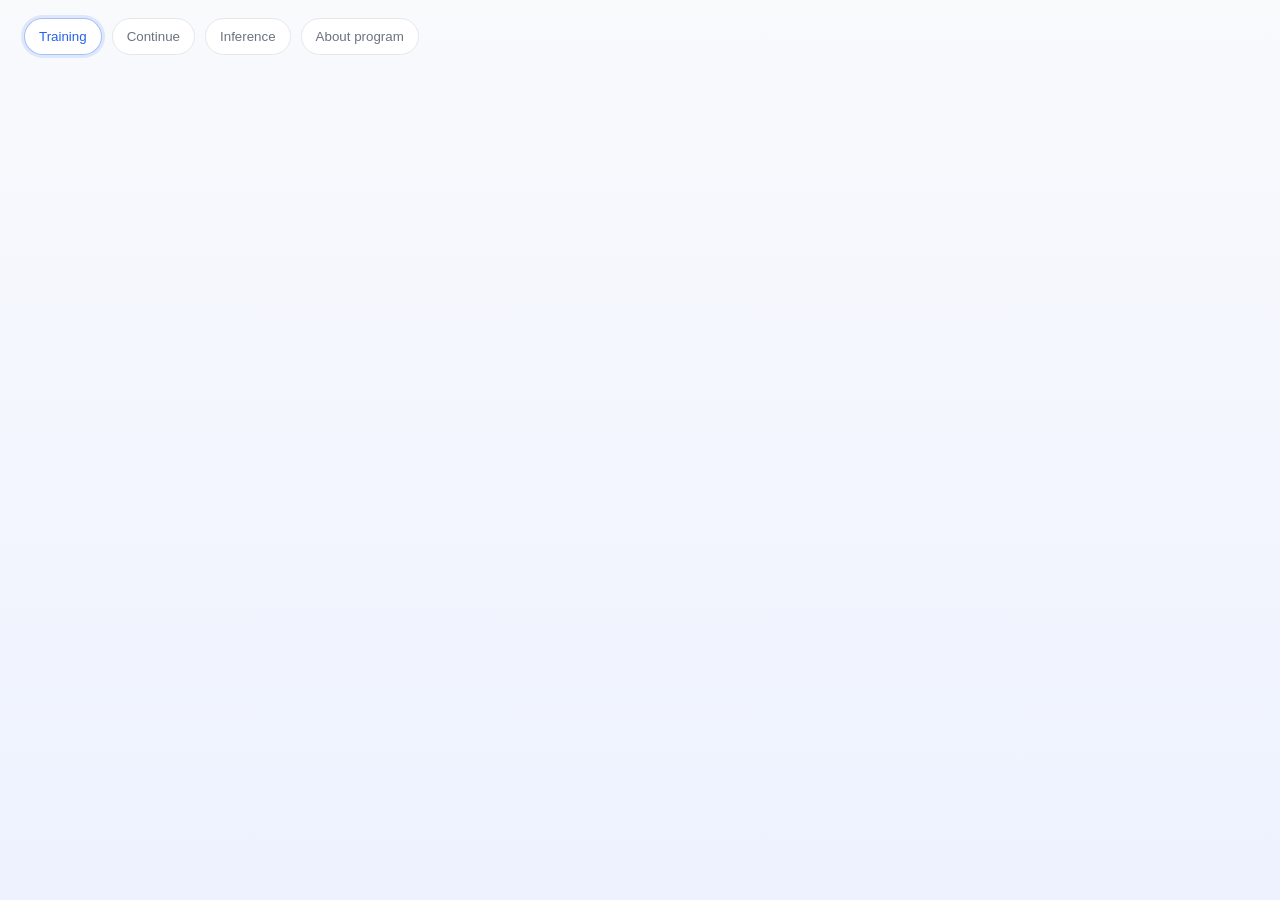
<file: web/index.html>
<!doctype html>
<html lang="ru">
<head>
  <meta charset="utf-8" />
  <meta name="viewport" content="width=device-width,initial-scale=1" />
  <title>Style Transfer CycleGAN</title>
  <link rel="stylesheet" href="./css/base.css?v=3" />
  <link rel="stylesheet" href="./css/header.css?v=3" />
  <link rel="stylesheet" href="./css/layout.css?v=3" />
  <link rel="stylesheet" href="./css/tabs.css?v=3" />
  <link rel="stylesheet" href="./css/forms.css?v=3" />
  <link rel="stylesheet" href="./css/buttons.css?v=3" />
  <link rel="stylesheet" href="./css/feedback.css?v=3" />
  <link rel="stylesheet" href="./css/gallery.css?v=3" />
  <link rel="stylesheet" href="./css/training.css?v=3" />
  <link rel="stylesheet" href="./css/resume.css?v=3" />
  <link rel="stylesheet" href="./css/inference.css?v=3" />
  <link rel="stylesheet" href="./css/help.css?v=3" />
</head>

<body>
  <div class="app">
    <main class="content">
      <nav class="tabs">
        <button class="tab active" data-tab="train">Training</button>
        <button class="tab" data-tab="resume">Continue</button>
        <button class="tab" data-tab="infer">Inference</button>
        <button class="tab" data-tab="about">About program</button>
      </nav>

      <div id="partials-root"></div>
    </main>
  </div>

  <script src="./js/core.js"></script>
  <script src="./js/placeholders.js"></script>
  <script src="./js/preview.js"></script>
  <script src="./js/resume.js"></script>
  <script src="./js/cuda.js"></script>
  <script src="./js/pickers.js"></script>
  <script src="./js/help.js"></script>
  <script src="./js/training.js"></script>
  <script src="./js/partials.js"></script>
  <script src="./js/init.js"></script>
</body>
</html>
</file>
<file: web/css/base.css>
:root{
  --bg:#f4f6fb;
  --panel:#ffffff;
  --card:#ffffff;
  --text:#1f2937;
  --muted:#6b7280;
  --accent:#2563eb;
  --good:#16a34a;
  --bad:#dc2626;
  --border:#e5e7eb;
  --shadow: 0 12px 30px rgba(0,0,0,.08);
  --radius:16px;
}

*{ box-sizing:border-box; }
body{
  margin:0;
  font-family: ui-sans-serif, system-ui, -apple-system, Segoe UI, Roboto, Arial, "Noto Sans", "Helvetica Neue", sans-serif;
  background: linear-gradient(180deg, #f8fafc, #eef2ff);
  color:var(--text);
}

.app{ min-height:100vh; display:flex; flex-direction:column; }
h2{ margin:0 0 10px; font-size:14px; letter-spacing:.2px; }
.row{ display:flex; flex-direction:column; gap:6px; margin-bottom:10px; }
.row2{ display:grid; grid-template-columns: 1fr 1fr; gap:10px; margin-bottom:10px; }

label{ font-size:12px; color: var(--muted); }
input, select{
  padding:10px 12px;
  border-radius: 12px;
  border:1px solid var(--border);
  background:#ffffff;
  color: var(--text);
  outline:none;
}
input:focus, select:focus{
  border-color: rgba(37,99,235,.6);
  box-shadow: 0 0 0 3px rgba(37,99,235,.15);
}

.muted{ color: var(--muted); }
.small{ font-size: 12px; }
.footer{
  padding: 12px 24px;
  border-top: 1px solid var(--border);
  background:#ffffff;
}
code{
  padding: 2px 6px;
  border-radius: 8px;
  background:#f1f5f9;
  border: 1px solid var(--border);
}
</file>
<file: web/css/header.css>
.topbar{
  display:flex; align-items:center; justify-content:space-between;
  padding:18px 24px;
  border-bottom:1px solid var(--border);
  background: rgba(255,255,255,.85);
  backdrop-filter: blur(10px);
}

.brand{ display:flex; gap:14px; align-items:center; }
.logo{
  width:42px; height:42px; border-radius:14px;
  display:grid; place-items:center;
  background: linear-gradient(135deg, #2563eb, #38bdf8);
  color:#ffffff;
  font-weight:800;
  box-shadow: var(--shadow);
}
.title{ font-size:16px; font-weight:700; }
.subtitle{ font-size:12px; color:var(--muted); margin-top:2px; }

.status{ display:flex; gap:10px; align-items:center; }
.pill{
  padding:8px 12px;
  border:1px solid var(--border);
  border-radius:999px;
  background:#ffffff;
  font-size:12px;
}
.pill.secondary{ color: var(--muted); }
</file>
<file: web/css/layout.css>
.app{ min-height:100vh; display:flex; flex-direction:column; }
.content{ padding:18px 24px 26px; flex:1; }
.tabs{ display:flex; gap:10px; margin-bottom:14px; }
.grid{
  display:grid;
  grid-template-columns: 1fr 1fr 1fr;
  gap:14px;
}
.card{
  background: var(--card);
  border:1px solid var(--border);
  border-radius: var(--radius);
  padding:14px 14px 12px;
  box-shadow: var(--shadow);
}
.card.wide{ grid-column: 1 / -1; }

.row{ display:flex; flex-direction:column; gap:6px; margin-bottom:10px; }
.row2{ display:grid; grid-template-columns: 1fr 1fr; gap:10px; margin-bottom:10px; }

.inputgroup{
  display:flex;
  gap:8px;
  align-items:stretch;
}
.inputgroup input{
  flex: 1;
}

.actions{ display:flex; gap:10px; margin-top:6px; }
  padding: 12px 24px;
  border-top: 1px solid var(--border);
  background:#ffffff;
}
</file>
<file: web/css/tabs.css>
.tabs{ display:flex; gap:10px; margin-bottom:14px; }
.tab{
  padding:10px 14px;
  border-radius:999px;
  border:1px solid var(--border);
  background:#ffffff;
  color:var(--muted);
  cursor:pointer;
  transition: .15s ease;
}
.tab.active{
  color: var(--accent);
  border-color: rgba(37,99,235,.4);
  box-shadow: 0 0 0 3px rgba(37,99,235,.12);
}
.tab:hover{ transform: translateY(-1px); }

.panel{ display:none; }
.panel.active{ display:block; }
</file>
<file: web/css/forms.css>
.checks{
  display:flex;
  flex-direction:column;
  gap:6px;
  padding:8px 10px;
  border:1px solid var(--border);
  border-radius: 12px;
  background:#ffffff;
}
.check{
  font-size: 12px;
  color: var(--text);
}
.check input{
  transform: translateY(1px);
  margin-right: 8px;
}
</file>
<file: web/css/buttons.css>
.btn{
  padding:10px 12px;
  border-radius: 14px;
  border:1px solid var(--border);
  background:#ffffff;
  cursor:pointer;
  transition: .15s ease;
  font-weight:600;
  user-select:none;
}
.btn.primary{
  border-color: rgba(37,99,235,.5);
  background: rgba(37,99,235,.1);
  color: var(--accent);
}
.btn.danger{
  border-color: rgba(220,38,38,.5);
  background: rgba(220,38,38,.1);
  color: var(--bad);
}
.btn:hover{ transform: translateY(-1px); }

.btn.icon{
  width: 44px;
  min-width: 44px;
  padding: 0;
  display:grid;
  place-items:center;
  border-radius: 12px;
  font-weight: 700;
}
</file>
<file: web/css/feedback.css>
.console{
  height: 260px;
  overflow:auto;
  background:#f9fafb;
  border:1px solid var(--border);
  border-radius: 14px;
  padding: 12px;
  margin: 0;
  font-size: 12px;
  line-height: 1.45;
  white-space: pre-wrap;
  color:#111827;
}

.progress{
  height: 10px;
  border-radius:999px;
  border:1px solid var(--border);
  background:#f1f5f9;
  margin-top: 10px;
  overflow:hidden;
}
.bar{
  height: 100%;
  width: 0%;
  background: linear-gradient(90deg, #2563eb, #38bdf8);
}
</file>
<file: web/css/gallery.css>
.gallery{
  display:grid;
  grid-template-columns: repeat(4, minmax(0, 1fr));  
  gap:12px;
}
.item{
  border:1px solid var(--border);
  border-radius: var(--radius);
  overflow:hidden;
  background:#ffffff;
}
.item .cap{
  padding:10px 12px;
  font-size:12px;
  color: var(--muted);
  border-top:1px solid var(--border);
}
.pair{
  display:grid;
  grid-template-columns: 1fr 1fr;
}
.pair img{
  width:100%;
  height: 220px;
  object-fit: cover;
  display:block;
}
</file>
<file: web/css/training.css>
/* dataset preview (train) */
.dataset-preview-wrap{
  max-height: 520px;
  overflow: auto;
  padding-right: 4px;
}
.dataset-preview{
  display: grid;
  grid-template-columns: 1fr 1fr;
  gap: 14px;
  align-items: start;
}
.dataset-col .col-title{
  font-weight: 600;
  margin-bottom: 8px;
}
.dataset-col .thumbs{
  display: grid;
  grid-template-rows: repeat(3, 1fr);
  gap: 10px;
  align-items: stretch;
}
.dataset-col img{
  width: 100%;
  aspect-ratio: 1 / 1;
  height: auto;
  object-fit: cover;
  border-radius: 14px;
  border: 1px solid rgba(0,0,0,.08);
  background: rgba(0,0,0,.03);
  display:block;
}
</file>
<file: web/css/resume.css>
/* Resume info styling */
.resume-info{
  display: grid;
  gap: 10px;
}
.resume-section{
  padding: 9px 10px;
  border: 1px solid rgba(0,0,0,.08);
  border-radius: 14px;
  background: rgba(0,0,0,.02);
}
.resume-section-title{
  font-weight: 700;
  font-size: 13px;
  margin: 0 0 7px 0;
  color: rgba(0,0,0,.78);
  letter-spacing: .2px;
}
.kv{
  display: grid;
  gap: 6px;
}
.kv-row{
  display: grid;
  grid-template-columns: 128px 1fr;
  gap: 10px;
  align-items: center;
  font-size: 13px;
  line-height: 1.25;
}
.kv-key{
  color: rgba(0,0,0,.55);
}
.kv-val{
  color: rgba(0,0,0,.82);
  overflow-wrap: anywhere;
  word-break: break-word;
}
.badges{
  display: flex;
  flex-wrap: wrap;
  gap: 8px;
  align-items: center;
}
.badge{
  display: inline-flex;
  align-items: center;
  gap: 6px;
  padding: 6px 10px;
  border-radius: 999px;
  font-size: 12px;
  font-weight: 600;
  border: 1px solid rgba(0,0,0,.10);
  background: rgba(0,0,0,.02);
  color: rgba(0,0,0,.78);
  white-space: nowrap;
}
.badge.on{
  border-color: rgba(22,163,74,.35);
  background: rgba(22,163,74,.08);
  color: rgba(15,118,52,.95);
}
.badge.off{
  border-color: rgba(148,163,184,.45);
  background: rgba(148,163,184,.12);
  color: rgba(51,65,85,.90);
}

.resume-two-col{
  display: grid;
  grid-template-columns: 1fr 1fr; /* left / right */
  gap: 12px;
  align-items: start;
}

/* Resume layout row */
.resume-row{
  display: grid;
  grid-template-columns: 1fr 2fr;
  gap: 14px;
  align-items: stretch;
  grid-column: 1 / -1;
}
@media (max-width: 1100px){
  .resume-row{ grid-template-columns: 1fr; }
}
</file>
<file: web/css/inference.css>
/* ---------------- INFER: training dataset preview card ---------------- */
.infer-train-preview{
  display: grid;
  grid-template-columns: 1fr auto 1fr;
  gap: 12px;
  align-items: center;
}

.infer-domain{
  display: grid;
  gap: 8px;
  align-items: start;
}
.infer-domain .domain-title{
  font-weight: 700;
  font-size: 13px;
  color: rgba(0,0,0,.75);
}

.infer-square{
  width: 100%;
  aspect-ratio: 1 / 1;
  border-radius: 16px;
  border: 1px solid rgba(0,0,0,.08);
  background: rgba(0,0,0,.02);
  overflow: hidden;
  position: relative;
}
.infer-square .grid2x2{
  display: grid;
  grid-template-columns: 1fr 1fr;
  grid-template-rows: 1fr 1fr;
  width: 100%;
  height: 100%;
  gap: 6px;
  padding: 6px;
  box-sizing: border-box;
}
.infer-square img{
  width: 100%;
  height: 100%;
  object-fit: cover;
  border-radius: 12px;
  border: 1px solid rgba(0,0,0,.06);
  background: rgba(0,0,0,.03);
  display: block;
}

.infer-arrow{
  width: 34px;
  height: 34px;
  border-radius: 999px;
  border: 1px solid rgba(0,0,0,.10);
  background: rgba(0,0,0,.02);
  display: grid;
  place-items: center;
  font-weight: 900;
  color: rgba(0,0,0,.65);
  user-select: none;
}

.infer-note{
  margin-top: 8px;
  font-size: 12px;
  color: rgba(0,0,0,.55);
  line-height: 1.35;
}


/* FORCE: inference preview grid 4 columns */
#infer-gallery.gallery{
  display: grid !important;
  grid-template-columns: repeat(4, minmax(0, 1fr)) !important;
  gap: 12px !important; 
}

#infer-gallery.gallery .item{
  width: auto !important;
  min-width: 0 !important;
}
</file>
<file: web/css/help.css>
/* ---------------- ABOUT: help docs layout ---------------- */
.help-wrap{
  display: grid;
  grid-template-columns: 300px 1fr;
  gap: 14px;
  align-items: start;
  grid-column: 1 / -1;
}
@media (max-width: 1100px){
  .help-wrap{
    grid-template-columns: 1fr;
  }
}

/* Sidebar card: stick to center-left while scrolling (desktop) */
.help-sidebar{
  position: sticky;
  top: 50%;
  transform: translateY(-50%);
  max-height: calc(100vh - 32px);
  overflow: hidden;
}
@media (max-width: 1100px){
  .help-sidebar{
    position: static;
    top: auto;
    transform: none;
    max-height: none;
    overflow: visible;
  }
}

.help-topbar{
  display: flex;
  align-items: center;
  justify-content: space-between;
  gap: 10px;
  margin-bottom: 10px;
}

.help-lang{
  display: inline-flex;
  gap: 8px;
  align-items: center;
}
.help-lang .btn{
  padding: 7px 10px;
  border-radius: 999px;
}
.help-lang .btn.active{
  border-color: rgba(0,0,0,.18);
  background: rgba(0,0,0,.06);
  font-weight: 700;
}

.help-nav{
  max-height: calc(100vh - 190px);
  overflow: auto;
  padding-right: 4px;
  display: grid;
  gap: 8px;
}
@media (max-width: 1100px){
  .help-nav{ max-height: none; }
}

.help-nav .nav-title{
  font-weight: 800;
  font-size: 12px;
  color: rgba(0,0,0,.55);
  letter-spacing: .2px;
  text-transform: uppercase;
  margin-bottom: 2px;
}
.help-nav a{
  display: block;
  padding: 9px 10px;
  border-radius: 12px;
  border: 1px solid rgba(0,0,0,.08);
  background: rgba(0,0,0,.02);
  color: rgba(0,0,0,.78);
  text-decoration: none;
  font-size: 13px;
  line-height: 1.2;
  transition: background .12s ease, border-color .12s ease;
}
.help-nav a:hover{
  background: rgba(0,0,0,.04);
  border-color: rgba(0,0,0,.12);
}
.help-nav a.active{
  background: rgba(15,118,52,.08);
  border-color: rgba(22,163,74,.28);
  color: rgba(15,118,52,.95);
  font-weight: 700;
}

.help-doc{
  display: grid;
  gap: 12px;
}
.help-doc .doc-title{
  font-size: 20px;
  font-weight: 900;
  margin: 0;
  color: rgba(0,0,0,.86);
  letter-spacing: .2px;
}
.help-doc .doc-subtitle{
  margin: 0;
  color: rgba(0,0,0,.55);
  font-size: 13px;
  line-height: 1.4;
}

.help-section{
  padding: 12px 12px;
  border-radius: 16px;
  border: 1px solid rgba(0,0,0,.08);
  background: rgba(0,0,0,.02);
  transition: border-color .18s ease, box-shadow .18s ease;
}
.help-section h3{
  margin: 0 0 8px 0;
  font-size: 15px;
  font-weight: 900;
  color: rgba(0,0,0,.80);
}
.help-section p{
  margin: 0 0 10px 0;
  color: rgba(0,0,0,.74);
  line-height: 1.55;
  font-size: 13px;
}
.help-section p:last-child{
  margin-bottom: 0;
}
.help-section ul{
  margin: 8px 0 0 18px;
  padding: 0;
  color: rgba(0,0,0,.74);
  line-height: 1.55;
  font-size: 13px;
}
.help-section li{
  margin: 5px 0;
}
.help-section code{
  font-family: ui-monospace, SFMono-Regular, Menlo, Monaco, Consolas, "Liberation Mono", "Courier New", monospace;
  font-size: 12px;
  padding: 2px 6px;
  border-radius: 8px;
  background: rgba(0,0,0,.06);
  border: 1px solid rgba(0,0,0,.08);
}

.help-grid-2{
  display: grid;
  grid-template-columns: 1fr 1fr;
  gap: 10px;
}
@media (max-width: 1100px){
  .help-grid-2{ grid-template-columns: 1fr; }
}

.help-callout{
  padding: 10px 10px;
  border-radius: 14px;
  border: 1px solid rgba(0,0,0,.10);
  background: rgba(59,130,246,.06);
  color: rgba(30,64,175,.92);
  font-size: 13px;
  line-height: 1.45;
}
.help-callout.warn{
  background: rgba(245,158,11,.08);
  color: rgba(146,64,14,.95);
}

/* Flash highlight on navigation jump */
.help-section.flash{
  border-color: rgba(59,130,246,.55);
  box-shadow: 0 0 0 4px rgba(59,130,246,.12);
}
</file>
